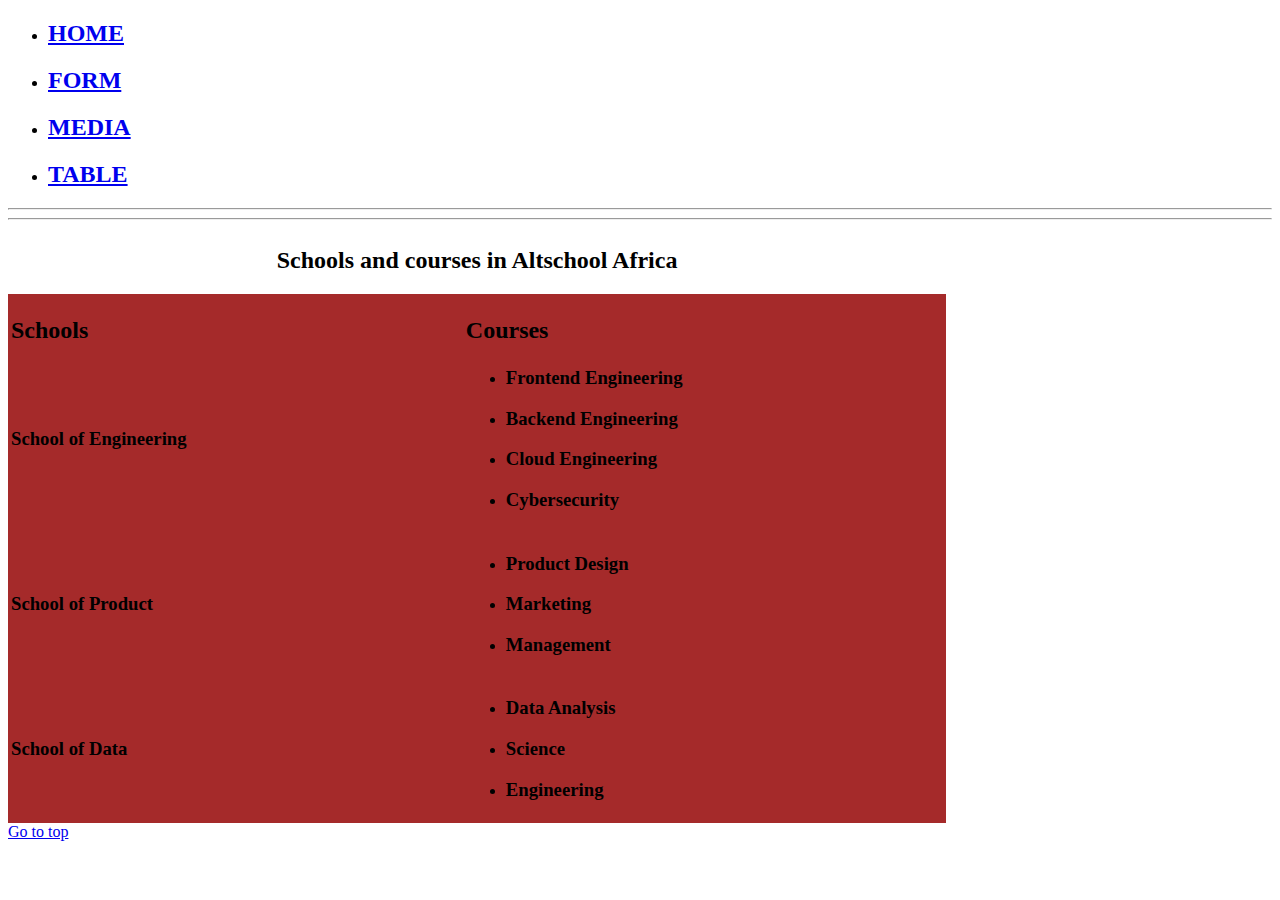
<file: table.html>
<!DOCTYPE html>
<html lang="en">
<head>
    <meta charset="UTF-8">
    <meta name="viewport" content="width=device-width, initial-scale=1.0">
    <title>Altschool schools and courses</title>

<link rel="stylesheet" href="table.css"
</head>





<body id="top">
<ul> 
<li>

<a href="index.html"> <h2>HOME</h2></a>
</li>
<li>
    
    <a href="form.html"> <h2>FORM</h2></a>
</li>
<li>

<a href="media.html"> <h2>MEDIA</h2></a>
</li>
<li>

<a href="table.html"> <h2>TABLE</h2></a>
</li>

</ul>
    <hr/>

<main>
<table>
<caption><h2>
    Schools and courses in Altschool Africa</h2>

</caption>
<thead>
<tr>
    <th><h2>Schools</h2></th>
    
    <th colspan="6"><h2> Courses</h2></th>
</tr>
</thead>
<tbody>

    <td><h3>School of Engineering</h3></td>
 <td>  
<ul>
<li><h3>Frontend Engineering</h3></li>
<li><h3>Backend Engineering</h3></li>

<li><h3>Cloud Engineering</h3></li>
<li><h3>Cybersecurity</h3></li>
</td>
</tbody>
</ul>
<hr>
<td><h3>School of Product</h3></td>
<td>
<ul>
<li><h3>Product Design</h3></li>
<li><h3>Marketing</h3></li>
<li><h3>Management</h3></li>
</ul>
</td>


</tbody>

<td><h3>School of Data</h3></td>
<td>
<ul>
<li><h3>Data Analysis</h3></li>
<li><h3>Science</h3></li>
<li><h3>Engineering</h3></li>



</ul>
</td>















</table>

















</main>














<a href="#top">Go to top</a>




</body>
</html>
</file>
<file: table.css>
table{

background-color: brown;


th {
    columns:5 ;
    column-span: 5;
}
ul {
    row-gap: 2in;
}
hr {
    color: azure;
    border: 1in;
}
}
</file>
